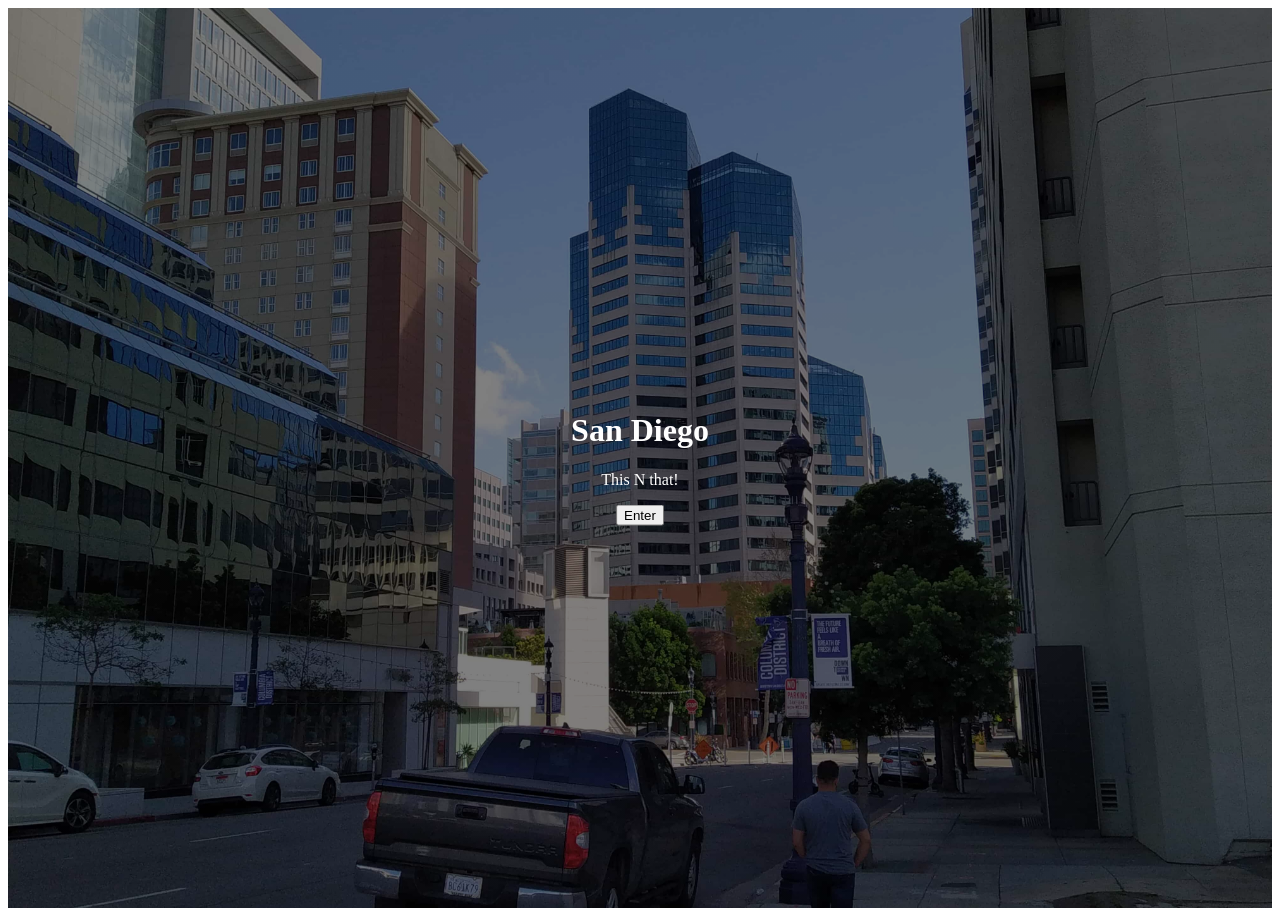
<file: index.html>
<!DOCTYPE html>
<html lang="en">
    <head>
        <meta charset='utf-8'>
        <meta http-equiv='X-UA-Compatible' content='IE=edge'>
        <title>Charlie's San Diego Page ++</title>
        <meta name='viewport' content='width=device-width, initial-scale=1.0'>
        <link rel="stylesheet" href="css/lndpg.css">
	 </head>
<body>
	 <div class="hero-image">
  <div class="hero-text">
    <h1>San Diego</h1>
    <p>This N that!</p>
    <a href="home.html"><button>Enter</button></a>
  </div>
</div> 

</body>
</html>
</file>
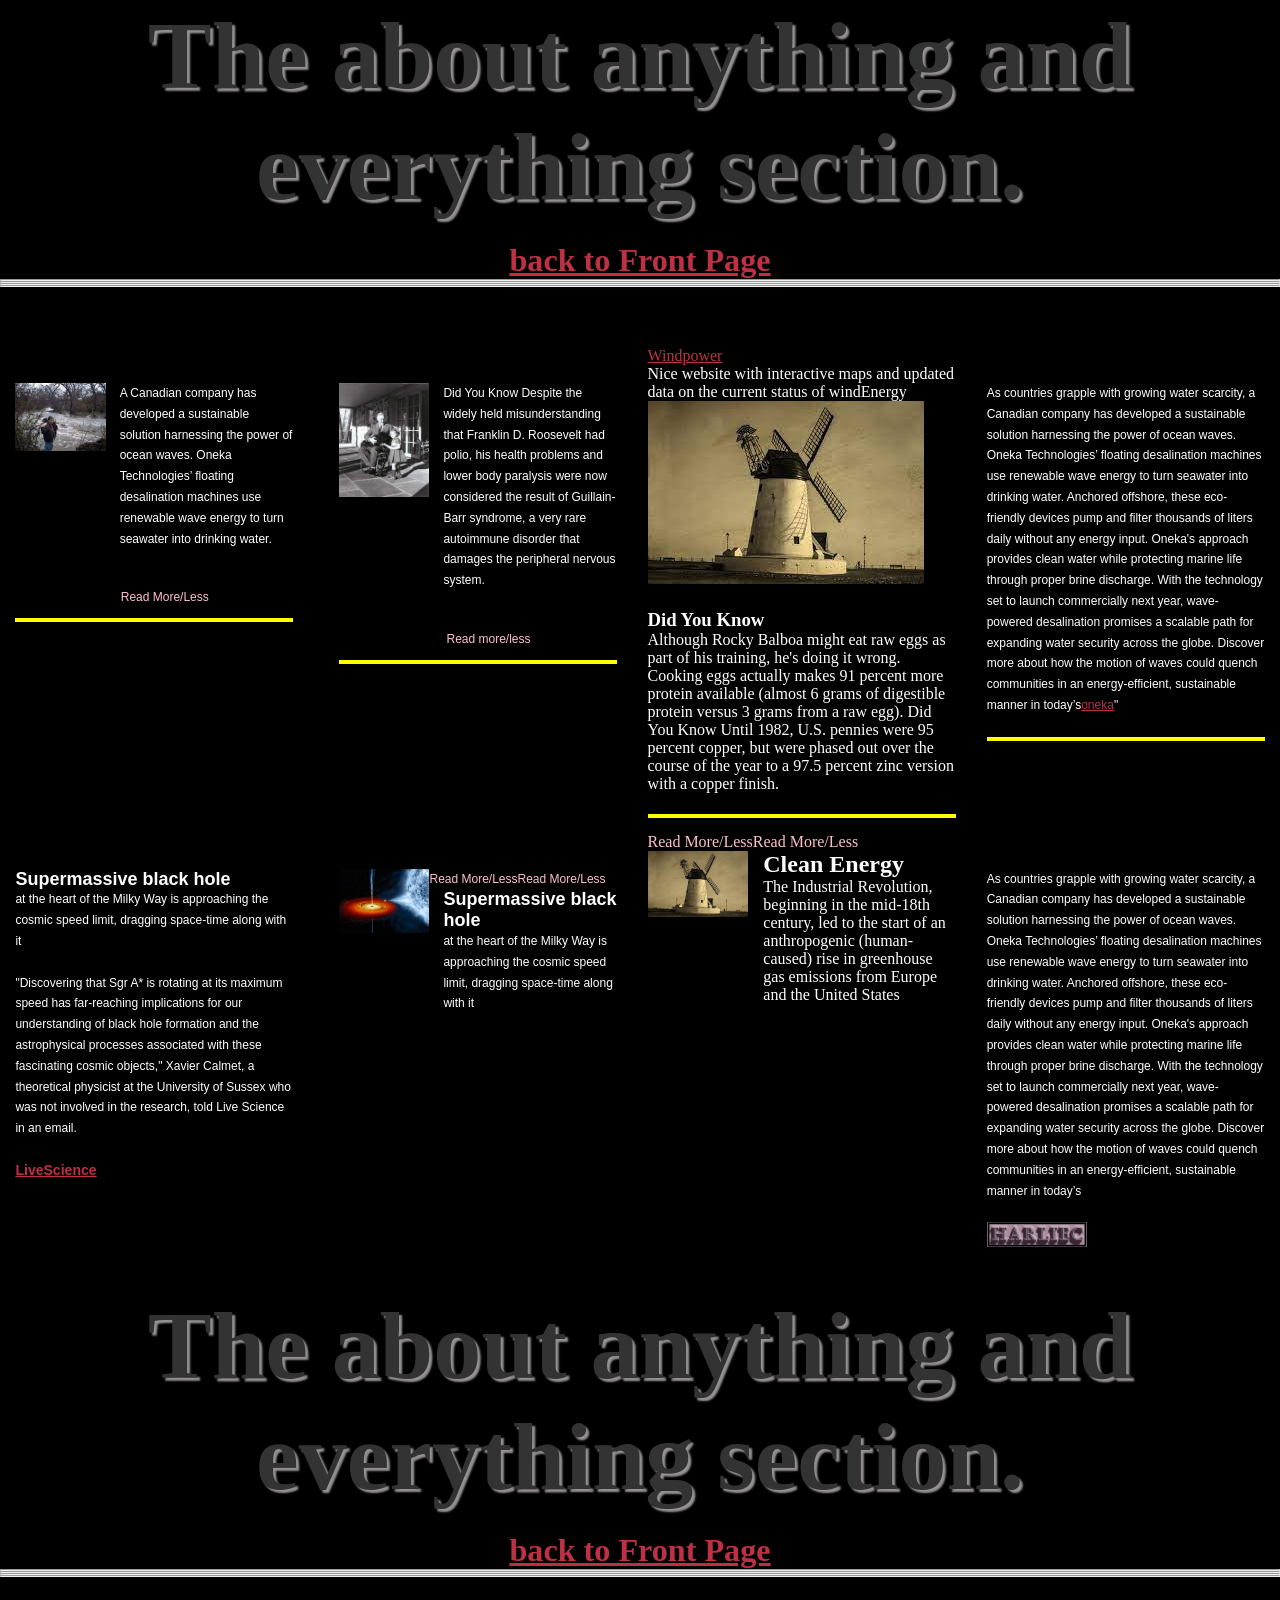
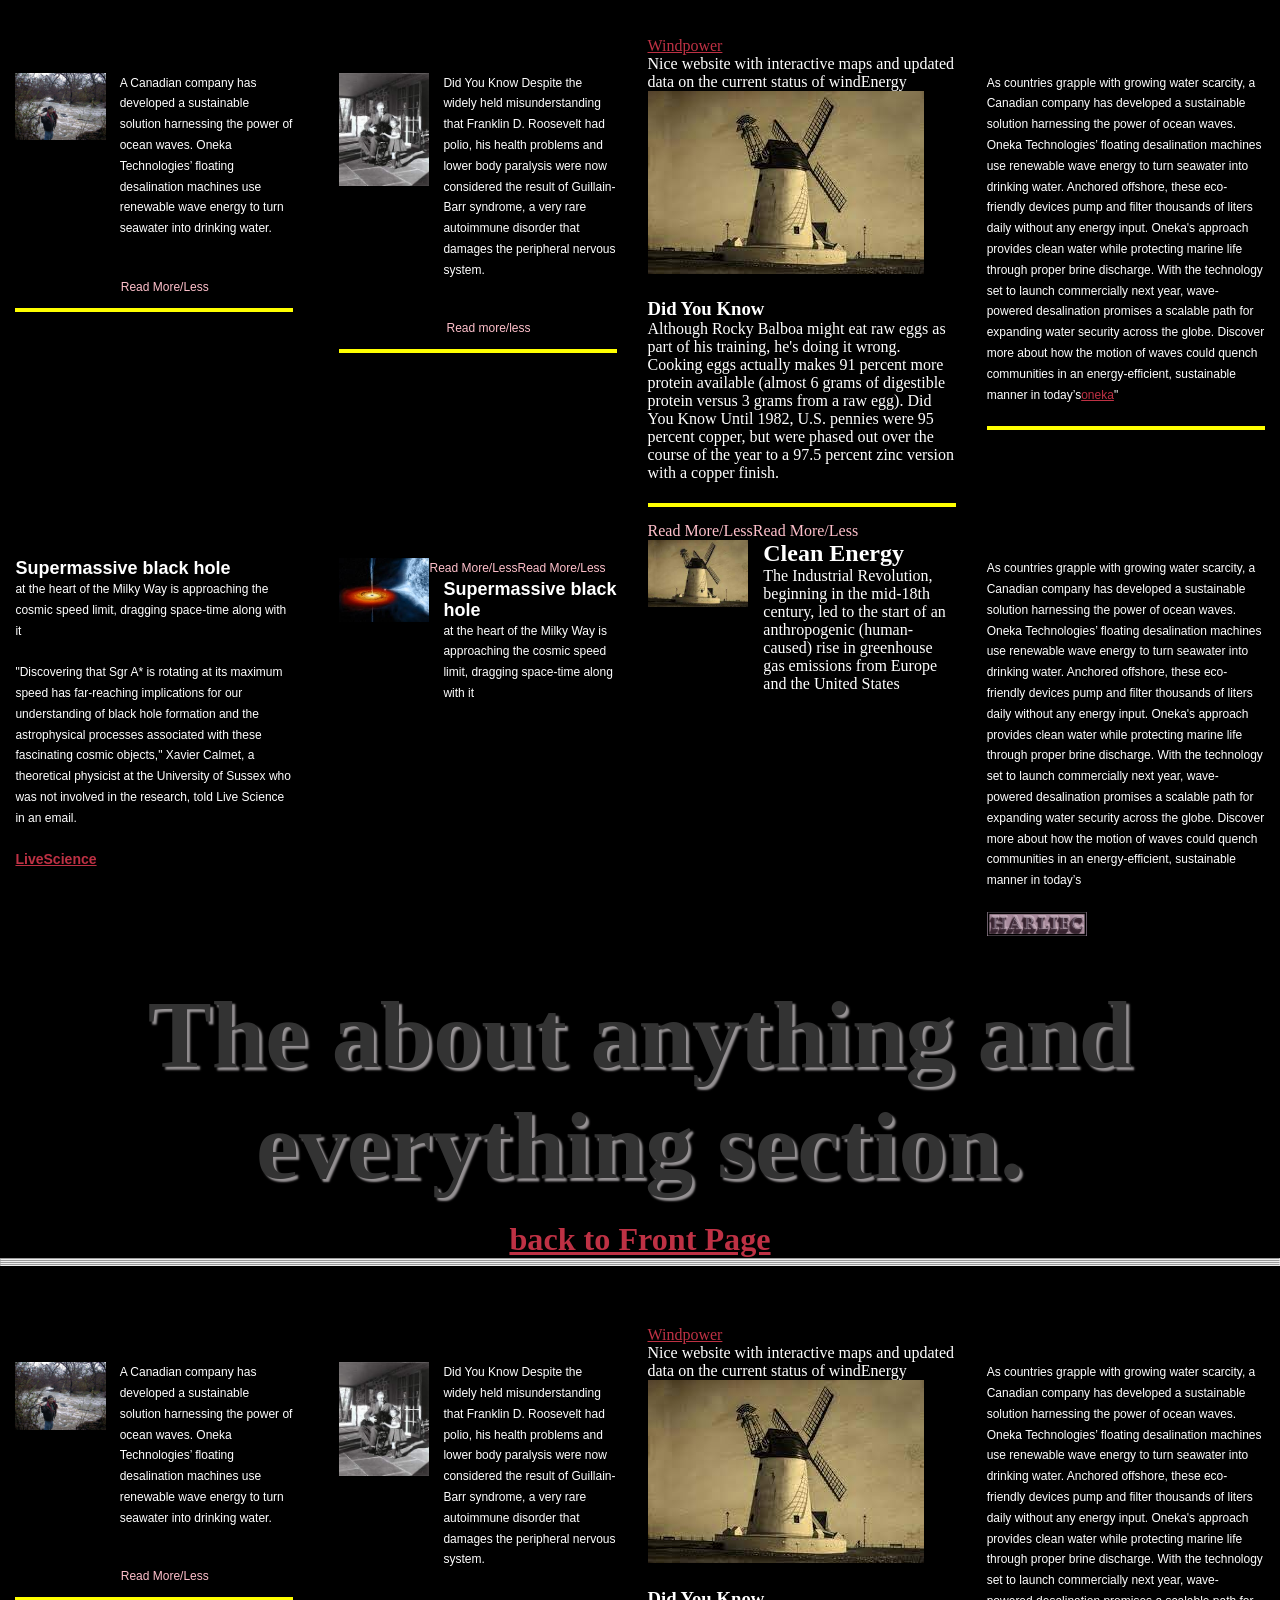
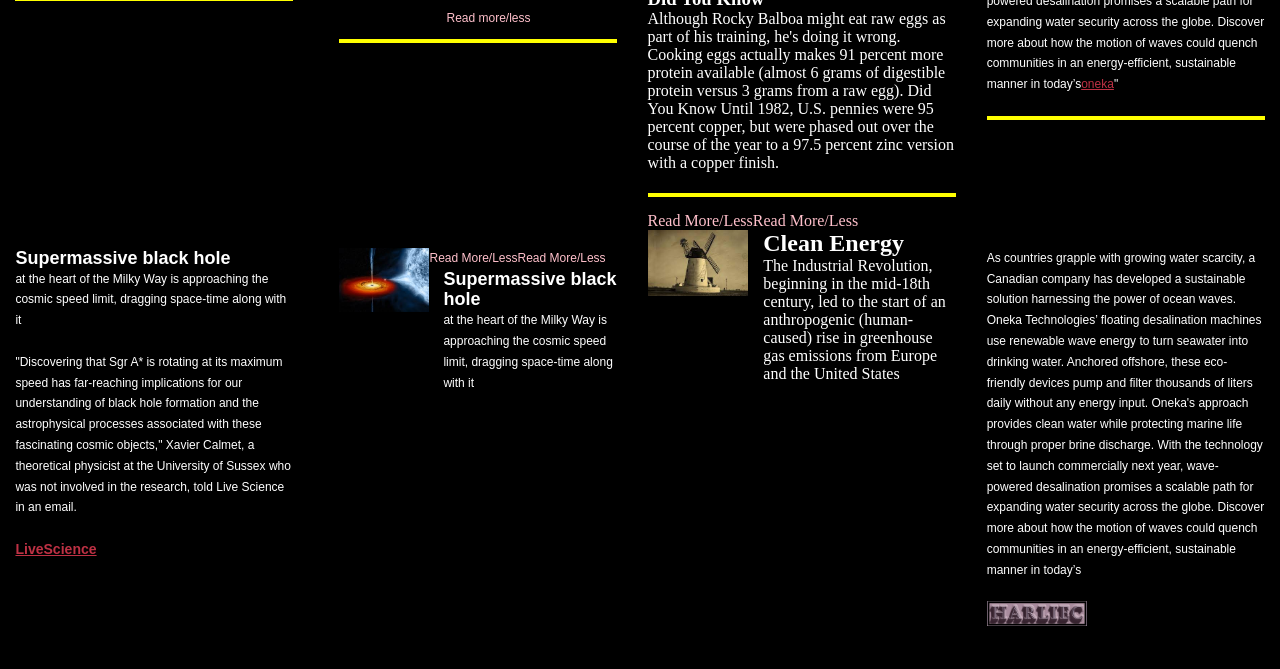
<file: about.html>
<!DOCTYPE html>
<html lang="en">
    <head>
        <meta charset='utf-8'>
        <meta http-equiv='X-UA-Compatible' content='IE=edge'>
        <title>San Diego</title>
		 <meta name='viewport' content='width=device-width, initial-scale=1.0'>
		<link rel="stylesheet" href="css/aboutStuff.css">
      
     </head>
<body>
	<header>
		<h1>The about anything and everything section.</h1>
		<a class="a" href="home.html"><h6>back to Front Page</h6></a>
		
		<hr><hr class="hr1"><hr class="hr2"><hr class="hr3">
	</header>
<main class="main">
    <div class="body"><!--class = body for boxes-->
	<div class="box1">
		<article>
         <input type="checkbox" id="read_more" role="button">
         <label for="read_more" onclick=""><span>Read More/Less</span><span>Read More/Less</span></label>     
         <figure>
            <img src="images/cameronwet.jpg" alt="I'm all wet" />
         </figure>
         <section>
            <p>A Canadian company has developed a sustainable solution harnessing the power of ocean waves. Oneka Technologies’ floating desalination machines use renewable wave energy to turn seawater into drinking water. </p>
         </section>
         <section>
            <p>Anchored offshore, these eco-friendly devices pump and filter thousands of liters daily without any energy input. Oneka's approach provides clean water while protecting marine life through proper brine discharge. With the technology set to launch commercially next year, wave-powered desalination promises a scalable path for expanding water security across the globe.
	Discover more about how the motion of waves could quench communities in an energy-efficient, sustainable manner in today’s world. <a href="https://interestingengineering.com/innovation/desalinate-sea-water-using-wave-power?utm_source=Blueprint+Daily&utm_campaign=c80043c41d-EMAIL_CAMPAIGN_2023_11_07_12_00&utm_medium=email&utm_term=0_5201d9a22f-c80043c41d-%5BLIST_EMAIL_ID%5DMust" target="_blank"> READ MORE.</a></p>
         </section>
      </article>
	</div></div>
    <div class="body1">
	<div class="box2">
		<article>
         <input type="checkbox" id="read_more1" role="button">
         <label for="read_more1" onclick=""><span>Read more/less</span><span>Read Less</span></label>     
         <figure>
            <img src="images/fdr.jpg" alt="I'm a president" />
         </figure>
         <section>
            <p>Did You Know

	Despite the widely held misunderstanding that Franklin D. Roosevelt had polio, his health problems and lower body paralysis were now considered the result of Guillain-Barr syndrome, a very rare autoimmune disorder that damages the peripheral nervous system.</p>
         </section>
         <section>
            <p>Roosevelt's doctor, Robert W. Lovett, believed that the president had contracted the polio virus when he visited a Scout camp 13 days earlier. Dr Lovett was then the leading American doctor for polio. For him, fever and the crippling side effects were sufficient to diagnose the president with polio. The reason why all factors were pointed at polio, the disease was rampant during that period with several outbreaks reported during the previous summer in many cities. In addition, very little was known of the Guillain-Barré Syndrome.

	   The truth is that even if the doctors would have correctly diagnosed FDR, there was no treatment for GBS and very little was known about it. Roosevelt would have still received the same treatment he did with polio diagnosis.

	  Roosevelt bounded on his wheelchair surely resembled a polio survivor. Roosevelt himself believed he had polio, which is why he started advocating for polio research which led to the March of Dime, officially known as the National Foundation for Infantile Paralysis, an initiative geared towards raising funds to fight polio. It was his famous misdiagnosis that initiated research on the disease, development of vaccine and several campaigns to create public awareness. It is so ironical that this misdiagnosis is saving thousands of lives today.</p>
         </section>
      </article>
	</div></div>
	
	<div class="box3"><a href="https://www.thewindpower.net/index.php" target="_blank"<h3>Windpower</h3></a>
<p>Nice website with interactive maps and updated data on the current status of windEnergy<img src="images/windmill.jpg" target="_blank"</p>

<h3>Did You Know</h3>
<section><p>
Although Rocky Balboa might eat raw eggs as part of his training, he's doing it wrong. Cooking eggs actually makes 91 percent more protein available (almost 6 grams of digestible protein versus 3 grams from a raw egg).

Did You Know

Until 1982, U.S. pennies were 95 percent copper, but were phased out over the course of the year to a 97.5 percent zinc version with a copper finish.</p>
		</section>
	</div>
	<div class="body">
	<div class="box4"><p>As countries grapple with growing water scarcity, a Canadian company has developed a sustainable solution harnessing the power of ocean waves. Oneka Technologies’ floating desalination machines use renewable wave energy to turn seawater into drinking water. 
	Anchored offshore, these eco-friendly devices pump and filter thousands of liters daily without any energy input. Oneka's approach provides clean water while protecting marine life through proper brine discharge. With the technology set to launch commercially next year, wave-powered desalination promises a scalable path for expanding water security across the globe.
	Discover more about how the motion of waves could quench communities in an energy-efficient, sustainable manner in today’s<a href="https://www.onekawater.com/" target="_blank">oneka</a>"</p>
	
	</div></div>
	<div class="body">
	
	<div class="box5">
	 <section>
	<h2>Supermassive black hole</h2><p> at the heart of the Milky Way is approaching the cosmic speed limit, dragging space-time along with it</p>
	 </section>
	  <section><p>"Discovering that Sgr A* is rotating at its maximum speed has far-reaching implications for our understanding of black hole formation and the astrophysical processes associated with these fascinating cosmic objects," Xavier Calmet, a theoretical physicist at the University of Sussex who was not involved in the research, told Live Science in an email.<a href="https://www.livescience.com/space/black-holes/our-galaxys-monster-black-hole-is-spinning-at-top-speed-and-its-dragging-everything-along?utm_term=A696EC05-0C9B-445B-AFF1-965F57014A93&lrh=de65c3655bb140c555aa219e5ed49d13468af8698f04f84cad2d57348c63aaca&utm_campaign=368B3745-DDE0-4A69-A2E8-62503D85375D&utm_medium=email&utm_content=DA164ADD-880B-4869-BCA2-31EA2F55DB92&utm_source=SmartBrief" target="_blank"</p><h3>LiveScience</h3></a>
	 </section>
	</div></div>
	 <div class="body1"><!--class = body for boxes-->
	<div class="box6">
		<article>
         <input type="checkbox" id="read_more6" role="button">
         <label for="read_more6" onclick=""><span>Read More/Less</span><span>Read More/Less</span></label>     
         <figure>
            <img src="images/blkhole.jpg" alt="I'm a blackhole" />
         </figure>
         <section>
            <h2>Supermassive black hole</h2><p> at the heart of the Milky Way is approaching the cosmic speed limit, dragging space-time along with it</p>
         </section>
         <section><p>"Discovering that Sgr A* is rotating at its maximum speed has far-reaching implications for our understanding of black hole formation and the astrophysical processes associated with these fascinating cosmic objects," Xavier Calmet, a theoretical physicist at the University of Sussex who was not involved in the research, told Live Science in an email.<a href="https://www.livescience.com/space/black-holes/our-galaxys-monster-black-hole-is-spinning-at-top-speed-and-its-dragging-everything-along?utm_term=A696EC05-0C9B-445B-AFF1-965F57014A93&lrh=de65c3655bb140c555aa219e5ed49d13468af8698f04f84cad2d57348c63aaca&utm_campaign=368B3745-DDE0-4A69-A2E8-62503D85375D&utm_medium=email&utm_content=DA164ADD-880B-4869-BCA2-31EA2F55DB92&utm_source=SmartBrief" target="_blank"></p><h3>LiveScience</h3></a>
	 </section>
      </article>
	</div></div>
	<div class="box7">
		<article>
         <input type="checkbox" id="read_more7" role="button">
         <label for="read_more7" onclick=""><span>Read More/Less</span><span>Read More/Less</span></label>     
         <figure>
            <img src="images/windmill.jpg" alt="I'm a windmill" />
         </figure>
         <section>
            <h2>Clean Energy</h2><p>The Industrial Revolution, beginning in the mid-18th century, led to the start of an anthropogenic (human-caused) rise in greenhouse gas emissions from Europe and the United States</p>
         </section>
         <section><p>Global warming refers to the increase in the planet’s overall average temperature in recent decades. Natural processes have always affected Earth’s temperature and climate, but more recently, the planet’s temperature and climate have changed at a higher pace than nature alone can explain. These rapid changes are due to human activities and the widespread use of fossil fuels for energy.Click to read more--><a href="https://education.nationalgeographic.org/resource/global-warming/" target="_blank"</p>Global Warming</a>
	 </section>
      </article>
	</div></div>
	<div class="body">
	<div class="box8"><p>As countries grapple with growing water scarcity, a Canadian company has developed a sustainable solution harnessing the power of ocean waves. Oneka Technologies’ floating desalination machines use renewable wave energy to turn seawater into drinking water. 
	Anchored offshore, these eco-friendly devices pump and filter thousands of liters daily without any energy input. Oneka's approach provides clean water while protecting marine life through proper brine discharge. With the technology set to launch commercially next year, wave-powered desalination promises a scalable path for expanding water security across the globe.
	Discover more about how the motion of waves could quench communities in an energy-efficient, sustainable manner in today’s</p>
		<img src="images/harliec_a.jpg" width="100px" height="auto">
	</div>
	</div><!--class = body for boxes-->
</main>	
</body>

</html><!DOCTYPE html>
<html lang="en">
    <head>
        <meta charset='utf-8'>
        <meta http-equiv='X-UA-Compatible' content='IE=edge'>
        <title>San Diego</title>
		 <meta name='viewport' content='width=device-width, initial-scale=1.0'>
		<link rel="stylesheet" href="css/aboutStuff.css">
      
     </head>
<body>
	<header>
		<h1>The about anything and everything section.</h1>
		<a class="a" href="home.html"><h6>back to Front Page</h6></a>
		
		<hr><hr class="hr1"><hr class="hr2"><hr class="hr3">
	</header>
<main class="main">
    <div class="body"><!--class = body for boxes-->
	<div class="box1">
		<article>
         <input type="checkbox" id="read_more" role="button">
         <label for="read_more" onclick=""><span>Read More/Less</span><span>Read More/Less</span></label>     
         <figure>
            <img src="images/cameronwet.jpg" alt="I'm all wet" />
         </figure>
         <section>
            <p>A Canadian company has developed a sustainable solution harnessing the power of ocean waves. Oneka Technologies’ floating desalination machines use renewable wave energy to turn seawater into drinking water. </p>
         </section>
         <section>
            <p>Anchored offshore, these eco-friendly devices pump and filter thousands of liters daily without any energy input. Oneka's approach provides clean water while protecting marine life through proper brine discharge. With the technology set to launch commercially next year, wave-powered desalination promises a scalable path for expanding water security across the globe.
	Discover more about how the motion of waves could quench communities in an energy-efficient, sustainable manner in today’s world. <a href="https://interestingengineering.com/innovation/desalinate-sea-water-using-wave-power?utm_source=Blueprint+Daily&utm_campaign=c80043c41d-EMAIL_CAMPAIGN_2023_11_07_12_00&utm_medium=email&utm_term=0_5201d9a22f-c80043c41d-%5BLIST_EMAIL_ID%5DMust" target="_blank"> READ MORE.</a></p>
         </section>
      </article>
	</div></div>
    <div class="body1">
	<div class="box2">
		<article>
         <input type="checkbox" id="read_more1" role="button">
         <label for="read_more1" onclick=""><span>Read more/less</span><span>Read Less</span></label>     
         <figure>
            <img src="images/fdr.jpg" alt="I'm a president" />
         </figure>
         <section>
            <p>Did You Know

	Despite the widely held misunderstanding that Franklin D. Roosevelt had polio, his health problems and lower body paralysis were now considered the result of Guillain-Barr syndrome, a very rare autoimmune disorder that damages the peripheral nervous system.</p>
         </section>
         <section>
            <p>Roosevelt's doctor, Robert W. Lovett, believed that the president had contracted the polio virus when he visited a Scout camp 13 days earlier. Dr Lovett was then the leading American doctor for polio. For him, fever and the crippling side effects were sufficient to diagnose the president with polio. The reason why all factors were pointed at polio, the disease was rampant during that period with several outbreaks reported during the previous summer in many cities. In addition, very little was known of the Guillain-Barré Syndrome.

	   The truth is that even if the doctors would have correctly diagnosed FDR, there was no treatment for GBS and very little was known about it. Roosevelt would have still received the same treatment he did with polio diagnosis.

	  Roosevelt bounded on his wheelchair surely resembled a polio survivor. Roosevelt himself believed he had polio, which is why he started advocating for polio research which led to the March of Dime, officially known as the National Foundation for Infantile Paralysis, an initiative geared towards raising funds to fight polio. It was his famous misdiagnosis that initiated research on the disease, development of vaccine and several campaigns to create public awareness. It is so ironical that this misdiagnosis is saving thousands of lives today.</p>
         </section>
      </article>
	</div></div>
	
	<div class="box3"><a href="https://www.thewindpower.net/index.php" target="_blank"<h3>Windpower</h3></a>
<p>Nice website with interactive maps and updated data on the current status of windEnergy<img src="images/windmill.jpg" target="_blank"</p>

<h3>Did You Know</h3>
<section><p>
Although Rocky Balboa might eat raw eggs as part of his training, he's doing it wrong. Cooking eggs actually makes 91 percent more protein available (almost 6 grams of digestible protein versus 3 grams from a raw egg).

Did You Know

Until 1982, U.S. pennies were 95 percent copper, but were phased out over the course of the year to a 97.5 percent zinc version with a copper finish.</p>
		</section>
	</div>
	<div class="body">
	<div class="box4"><p>As countries grapple with growing water scarcity, a Canadian company has developed a sustainable solution harnessing the power of ocean waves. Oneka Technologies’ floating desalination machines use renewable wave energy to turn seawater into drinking water. 
	Anchored offshore, these eco-friendly devices pump and filter thousands of liters daily without any energy input. Oneka's approach provides clean water while protecting marine life through proper brine discharge. With the technology set to launch commercially next year, wave-powered desalination promises a scalable path for expanding water security across the globe.
	Discover more about how the motion of waves could quench communities in an energy-efficient, sustainable manner in today’s<a href="https://www.onekawater.com/" target="_blank">oneka</a>"</p>
	
	</div></div>
	<div class="body">
	
	<div class="box5">
	 <section>
	<h2>Supermassive black hole</h2><p> at the heart of the Milky Way is approaching the cosmic speed limit, dragging space-time along with it</p>
	 </section>
	  <section><p>"Discovering that Sgr A* is rotating at its maximum speed has far-reaching implications for our understanding of black hole formation and the astrophysical processes associated with these fascinating cosmic objects," Xavier Calmet, a theoretical physicist at the University of Sussex who was not involved in the research, told Live Science in an email.<a href="https://www.livescience.com/space/black-holes/our-galaxys-monster-black-hole-is-spinning-at-top-speed-and-its-dragging-everything-along?utm_term=A696EC05-0C9B-445B-AFF1-965F57014A93&lrh=de65c3655bb140c555aa219e5ed49d13468af8698f04f84cad2d57348c63aaca&utm_campaign=368B3745-DDE0-4A69-A2E8-62503D85375D&utm_medium=email&utm_content=DA164ADD-880B-4869-BCA2-31EA2F55DB92&utm_source=SmartBrief" target="_blank"</p><h3>LiveScience</h3></a>
	 </section>
	</div></div>
	 <div class="body1"><!--class = body for boxes-->
	<div class="box6">
		<article>
         <input type="checkbox" id="read_more6" role="button">
         <label for="read_more6" onclick=""><span>Read More/Less</span><span>Read More/Less</span></label>     
         <figure>
            <img src="images/blkhole.jpg" alt="I'm a blackhole" />
         </figure>
         <section>
            <h2>Supermassive black hole</h2><p> at the heart of the Milky Way is approaching the cosmic speed limit, dragging space-time along with it</p>
         </section>
         <section><p>"Discovering that Sgr A* is rotating at its maximum speed has far-reaching implications for our understanding of black hole formation and the astrophysical processes associated with these fascinating cosmic objects," Xavier Calmet, a theoretical physicist at the University of Sussex who was not involved in the research, told Live Science in an email.<a href="https://www.livescience.com/space/black-holes/our-galaxys-monster-black-hole-is-spinning-at-top-speed-and-its-dragging-everything-along?utm_term=A696EC05-0C9B-445B-AFF1-965F57014A93&lrh=de65c3655bb140c555aa219e5ed49d13468af8698f04f84cad2d57348c63aaca&utm_campaign=368B3745-DDE0-4A69-A2E8-62503D85375D&utm_medium=email&utm_content=DA164ADD-880B-4869-BCA2-31EA2F55DB92&utm_source=SmartBrief" target="_blank"></p><h3>LiveScience</h3></a>
	 </section>
      </article>
	</div></div>
	<div class="box7">
		<article>
         <input type="checkbox" id="read_more7" role="button">
         <label for="read_more7" onclick=""><span>Read More/Less</span><span>Read More/Less</span></label>     
         <figure>
            <img src="images/windmill.jpg" alt="I'm a windmill" />
         </figure>
         <section>
            <h2>Clean Energy</h2><p>The Industrial Revolution, beginning in the mid-18th century, led to the start of an anthropogenic (human-caused) rise in greenhouse gas emissions from Europe and the United States</p>
         </section>
         <section><p>Global warming refers to the increase in the planet’s overall average temperature in recent decades. Natural processes have always affected Earth’s temperature and climate, but more recently, the planet’s temperature and climate have changed at a higher pace than nature alone can explain. These rapid changes are due to human activities and the widespread use of fossil fuels for energy.Click to read more--><a href="https://education.nationalgeographic.org/resource/global-warming/" target="_blank"</p>Global Warming</a>
	 </section>
      </article>
	</div></div>
	<div class="body">
	<div class="box8"><p>As countries grapple with growing water scarcity, a Canadian company has developed a sustainable solution harnessing the power of ocean waves. Oneka Technologies’ floating desalination machines use renewable wave energy to turn seawater into drinking water. 
	Anchored offshore, these eco-friendly devices pump and filter thousands of liters daily without any energy input. Oneka's approach provides clean water while protecting marine life through proper brine discharge. With the technology set to launch commercially next year, wave-powered desalination promises a scalable path for expanding water security across the globe.
	Discover more about how the motion of waves could quench communities in an energy-efficient, sustainable manner in today’s</p>
		<img src="images/harliec_a.jpg" width="100px" height="auto">
	</div>
	</div><!--class = body for boxes-->
</main>	
</body>

</html><!DOCTYPE html>
<html lang="en">
    <head>
        <meta charset='utf-8'>
        <meta http-equiv='X-UA-Compatible' content='IE=edge'>
        <title>San Diego</title>
		 <meta name='viewport' content='width=device-width, initial-scale=1.0'>
		<link rel="stylesheet" href="css/aboutStuff.css">
      
     </head>
<body>
	<header>
		<h1>The about anything and everything section.</h1>
		<a class="a" href="home.html"><h6>back to Front Page</h6></a>
		
		<hr><hr class="hr1"><hr class="hr2"><hr class="hr3">
	</header>
<main class="main">
    <div class="body"><!--class = body for boxes-->
	<div class="box1">
		<article>
         <input type="checkbox" id="read_more" role="button">
         <label for="read_more" onclick=""><span>Read More/Less</span><span>Read More/Less</span></label>     
         <figure>
            <img src="images/cameronwet.jpg" alt="I'm all wet" />
         </figure>
         <section>
            <p>A Canadian company has developed a sustainable solution harnessing the power of ocean waves. Oneka Technologies’ floating desalination machines use renewable wave energy to turn seawater into drinking water. </p>
         </section>
         <section>
            <p>Anchored offshore, these eco-friendly devices pump and filter thousands of liters daily without any energy input. Oneka's approach provides clean water while protecting marine life through proper brine discharge. With the technology set to launch commercially next year, wave-powered desalination promises a scalable path for expanding water security across the globe.
	Discover more about how the motion of waves could quench communities in an energy-efficient, sustainable manner in today’s world. <a href="https://interestingengineering.com/innovation/desalinate-sea-water-using-wave-power?utm_source=Blueprint+Daily&utm_campaign=c80043c41d-EMAIL_CAMPAIGN_2023_11_07_12_00&utm_medium=email&utm_term=0_5201d9a22f-c80043c41d-%5BLIST_EMAIL_ID%5DMust" target="_blank"> READ MORE.</a></p>
         </section>
      </article>
	</div></div>
    <div class="body1">
	<div class="box2">
		<article>
         <input type="checkbox" id="read_more1" role="button">
         <label for="read_more1" onclick=""><span>Read more/less</span><span>Read Less</span></label>     
         <figure>
            <img src="images/fdr.jpg" alt="I'm a president" />
         </figure>
         <section>
            <p>Did You Know

	Despite the widely held misunderstanding that Franklin D. Roosevelt had polio, his health problems and lower body paralysis were now considered the result of Guillain-Barr syndrome, a very rare autoimmune disorder that damages the peripheral nervous system.</p>
         </section>
         <section>
            <p>Roosevelt's doctor, Robert W. Lovett, believed that the president had contracted the polio virus when he visited a Scout camp 13 days earlier. Dr Lovett was then the leading American doctor for polio. For him, fever and the crippling side effects were sufficient to diagnose the president with polio. The reason why all factors were pointed at polio, the disease was rampant during that period with several outbreaks reported during the previous summer in many cities. In addition, very little was known of the Guillain-Barré Syndrome.

	   The truth is that even if the doctors would have correctly diagnosed FDR, there was no treatment for GBS and very little was known about it. Roosevelt would have still received the same treatment he did with polio diagnosis.

	  Roosevelt bounded on his wheelchair surely resembled a polio survivor. Roosevelt himself believed he had polio, which is why he started advocating for polio research which led to the March of Dime, officially known as the National Foundation for Infantile Paralysis, an initiative geared towards raising funds to fight polio. It was his famous misdiagnosis that initiated research on the disease, development of vaccine and several campaigns to create public awareness. It is so ironical that this misdiagnosis is saving thousands of lives today.</p>
         </section>
      </article>
	</div></div>
	
	<div class="box3"><a href="https://www.thewindpower.net/index.php" target="_blank"<h3>Windpower</h3></a>
<p>Nice website with interactive maps and updated data on the current status of windEnergy<img src="images/windmill.jpg" target="_blank"</p>

<h3>Did You Know</h3>
<section><p>
Although Rocky Balboa might eat raw eggs as part of his training, he's doing it wrong. Cooking eggs actually makes 91 percent more protein available (almost 6 grams of digestible protein versus 3 grams from a raw egg).

Did You Know

Until 1982, U.S. pennies were 95 percent copper, but were phased out over the course of the year to a 97.5 percent zinc version with a copper finish.</p>
		</section>
	</div>
	<div class="body">
	<div class="box4"><p>As countries grapple with growing water scarcity, a Canadian company has developed a sustainable solution harnessing the power of ocean waves. Oneka Technologies’ floating desalination machines use renewable wave energy to turn seawater into drinking water. 
	Anchored offshore, these eco-friendly devices pump and filter thousands of liters daily without any energy input. Oneka's approach provides clean water while protecting marine life through proper brine discharge. With the technology set to launch commercially next year, wave-powered desalination promises a scalable path for expanding water security across the globe.
	Discover more about how the motion of waves could quench communities in an energy-efficient, sustainable manner in today’s<a href="https://www.onekawater.com/" target="_blank">oneka</a>"</p>
	
	</div></div>
	<div class="body">
	
	<div class="box5">
	 <section>
	<h2>Supermassive black hole</h2><p> at the heart of the Milky Way is approaching the cosmic speed limit, dragging space-time along with it</p>
	 </section>
	  <section><p>"Discovering that Sgr A* is rotating at its maximum speed has far-reaching implications for our understanding of black hole formation and the astrophysical processes associated with these fascinating cosmic objects," Xavier Calmet, a theoretical physicist at the University of Sussex who was not involved in the research, told Live Science in an email.<a href="https://www.livescience.com/space/black-holes/our-galaxys-monster-black-hole-is-spinning-at-top-speed-and-its-dragging-everything-along?utm_term=A696EC05-0C9B-445B-AFF1-965F57014A93&lrh=de65c3655bb140c555aa219e5ed49d13468af8698f04f84cad2d57348c63aaca&utm_campaign=368B3745-DDE0-4A69-A2E8-62503D85375D&utm_medium=email&utm_content=DA164ADD-880B-4869-BCA2-31EA2F55DB92&utm_source=SmartBrief" target="_blank"</p><h3>LiveScience</h3></a>
	 </section>
	</div></div>
	 <div class="body1"><!--class = body for boxes-->
	<div class="box6">
		<article>
         <input type="checkbox" id="read_more6" role="button">
         <label for="read_more6" onclick=""><span>Read More/Less</span><span>Read More/Less</span></label>     
         <figure>
            <img src="images/blkhole.jpg" alt="I'm a blackhole" />
         </figure>
         <section>
            <h2>Supermassive black hole</h2><p> at the heart of the Milky Way is approaching the cosmic speed limit, dragging space-time along with it</p>
         </section>
         <section><p>"Discovering that Sgr A* is rotating at its maximum speed has far-reaching implications for our understanding of black hole formation and the astrophysical processes associated with these fascinating cosmic objects," Xavier Calmet, a theoretical physicist at the University of Sussex who was not involved in the research, told Live Science in an email.<a href="https://www.livescience.com/space/black-holes/our-galaxys-monster-black-hole-is-spinning-at-top-speed-and-its-dragging-everything-along?utm_term=A696EC05-0C9B-445B-AFF1-965F57014A93&lrh=de65c3655bb140c555aa219e5ed49d13468af8698f04f84cad2d57348c63aaca&utm_campaign=368B3745-DDE0-4A69-A2E8-62503D85375D&utm_medium=email&utm_content=DA164ADD-880B-4869-BCA2-31EA2F55DB92&utm_source=SmartBrief" target="_blank"></p><h3>LiveScience</h3></a>
	 </section>
      </article>
	</div></div>
	<div class="box7">
		<article>
         <input type="checkbox" id="read_more7" role="button">
         <label for="read_more7" onclick=""><span>Read More/Less</span><span>Read More/Less</span></label>     
         <figure>
            <img src="images/windmill.jpg" alt="I'm a windmill" />
         </figure>
         <section>
            <h2>Clean Energy</h2><p>The Industrial Revolution, beginning in the mid-18th century, led to the start of an anthropogenic (human-caused) rise in greenhouse gas emissions from Europe and the United States</p>
         </section>
         <section><p>Global warming refers to the increase in the planet’s overall average temperature in recent decades. Natural processes have always affected Earth’s temperature and climate, but more recently, the planet’s temperature and climate have changed at a higher pace than nature alone can explain. These rapid changes are due to human activities and the widespread use of fossil fuels for energy.Click to read more--><a href="https://education.nationalgeographic.org/resource/global-warming/" target="_blank"</p>Global Warming</a>
	 </section>
      </article>
	</div></div>
	<div class="body">
	<div class="box8"><p>As countries grapple with growing water scarcity, a Canadian company has developed a sustainable solution harnessing the power of ocean waves. Oneka Technologies’ floating desalination machines use renewable wave energy to turn seawater into drinking water. 
	Anchored offshore, these eco-friendly devices pump and filter thousands of liters daily without any energy input. Oneka's approach provides clean water while protecting marine life through proper brine discharge. With the technology set to launch commercially next year, wave-powered desalination promises a scalable path for expanding water security across the globe.
	Discover more about how the motion of waves could quench communities in an energy-efficient, sustainable manner in today’s</p>
		<img src="images/harliec_a.jpg" width="100px" height="auto">
	</div>
	</div><!--class = body for boxes-->
</main>	
</body>

</html>
</file>
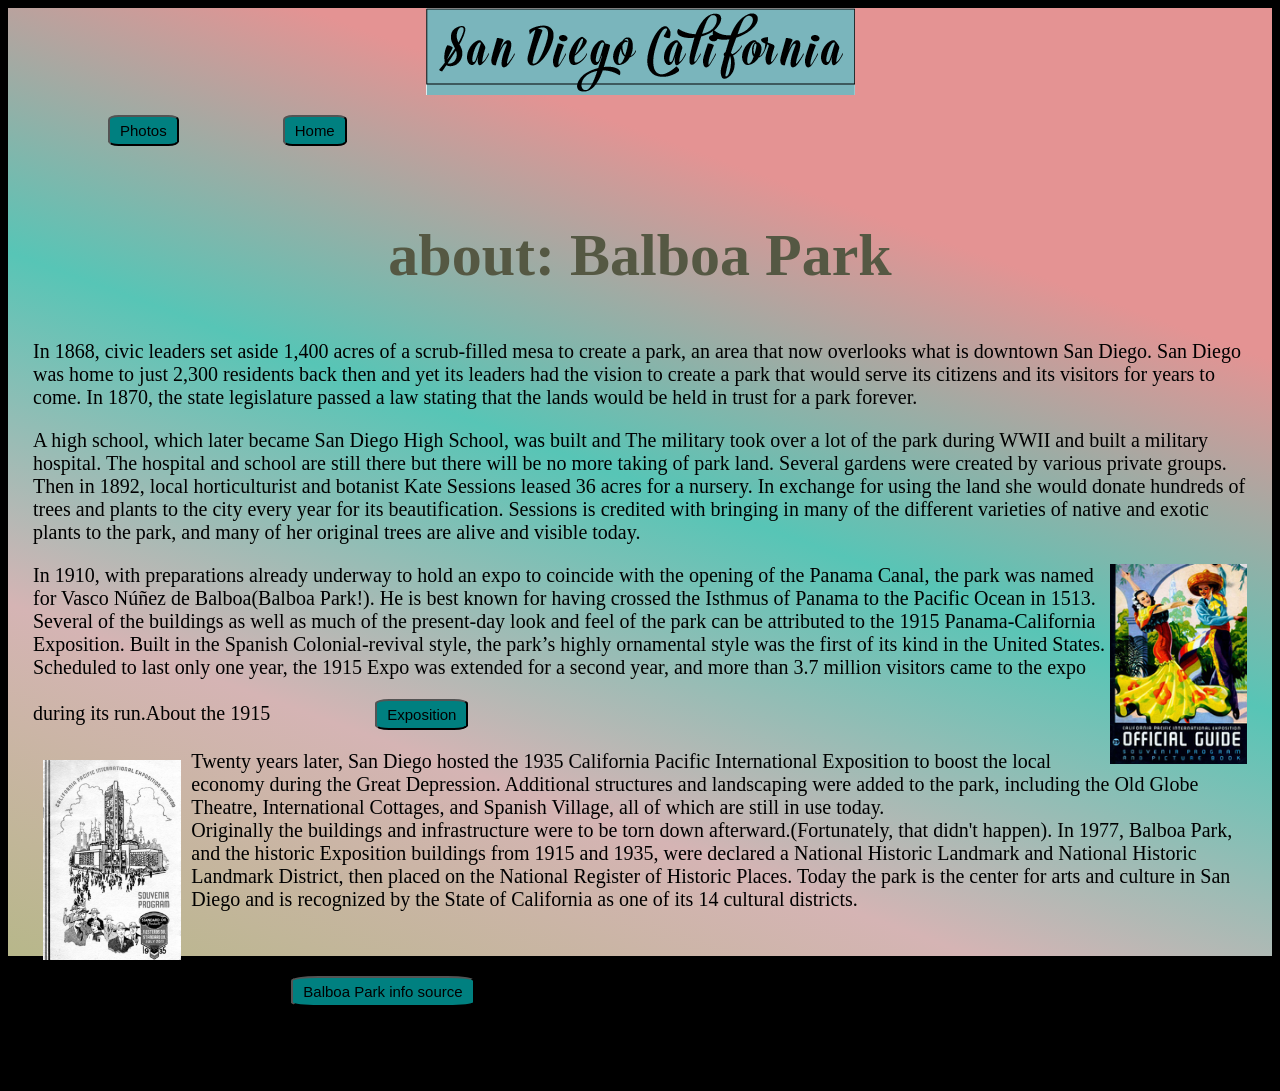
<file: balboapark.html>
<!DOCTYPE html>
<html lang="en">
    <head>
        <meta charset='utf-8'>
        <meta http-equiv='X-UA-Compatible' content='IE=edge'>
        <title>balboa park</title>
		 <meta name='viewport' content='width=device-width, initial-scale=1.0'>
		<link rel="stylesheet" href="css/sdCA.css">
	
      
     </head>
<body>
  <div id="grad">
  <div id="grad2">
   <div id="grad3">
	<header class="hdr">
	<img class="hdrimg" src="images/sdCA.png">
	<a class="a" href="album.html"><button>Photos</button></a>
	 <a class="b" href="home.html"><button>Home</button></a>
	 
	</header>
  <section class="balprk">
    
		<h1> about: Balboa Park</h1>
		<p>In 1868, civic leaders set aside 1,400 acres of a scrub-filled mesa to create a park, an area that now overlooks what is downtown San Diego.  San Diego was home to just 2,300 residents back then and yet its leaders had the vision to create a park that would serve its citizens and its visitors for years to come. In 1870, the state legislature passed a law stating that the lands would be held in trust for a park forever.</p>

		<p> A high school, which later became San Diego High School, was built and The military took over a lot of the park during WWII and built a military hospital. The hospital and school are still there but there will be no more taking of park land.
		Several gardens were created by various private groups. Then in 1892, local horticulturist and botanist Kate Sessions leased 36 acres for a nursery. In exchange for using the land she would donate hundreds of trees and plants to the city every year for its beautification. Sessions is credited with bringing in many of the different varieties of native and exotic plants to the park, and many of her original trees are alive and visible today.</p>

		<p>In 1910, <img class="png" src="images2/guide.png" height="200" width="auto">with preparations already underway to hold an expo to coincide with the opening of the Panama Canal, the park was named for Vasco Núñez de Balboa(Balboa Park!). He is best known for having crossed the Isthmus of Panama to the Pacific Ocean in 1513. Several of the buildings as well as much of the present-day look and feel of the park can be attributed to the 1915 Panama-California Exposition. Built in the Spanish Colonial-revival style, the park’s highly ornamental style was the first of its kind in the United States.  Scheduled to last only one year, the 1915 Expo was extended for a second year, and more than 3.7 million visitors came to the expo during its run.About the 1915
		<a href="https://pancalarchive.org/about-the-exposition/" target="_blank"><button class="btnx"> Exposition</button> </a><br></p>
		<img class="png1" src="images2/brochure.png" height="200" width="auto">
		<p>Twenty years later, San Diego hosted the 1935 California Pacific International Exposition to boost the local economy during the Great Depression. Additional structures and landscaping were added to the park, including the Old Globe Theatre, International Cottages, and Spanish Village, all of which are still in use today.
		<br>Originally the buildings and infrastructure were to be torn down afterward.(Fortunately, that didn't happen).

		In 1977, Balboa Park, and the historic Exposition buildings from 1915 and 1935, were declared a National Historic Landmark and National Historic Landmark District, then placed on the National Register of Historic Places. Today the park is the center for arts and culture in San Diego and is recognized by the State of California as one of its 14 cultural districts. </p>

	
	</section>
   </div></div></div>
	<footer class="ftr"><a class="b" href="https://www.sandiego.org/articles/balboa-park/history.aspx"target="_blank"><button class="btn_c">Balboa Park info source</button></a>
	<p> This website is,was and will be designed and maintained by Charlie, any use of any kind is absolutely permisable by "Charlie". </p>
	 <p>Charlies San Diego Website. 2023-25</p>
     </footer>		
  
  
</body>
</html>
</file>
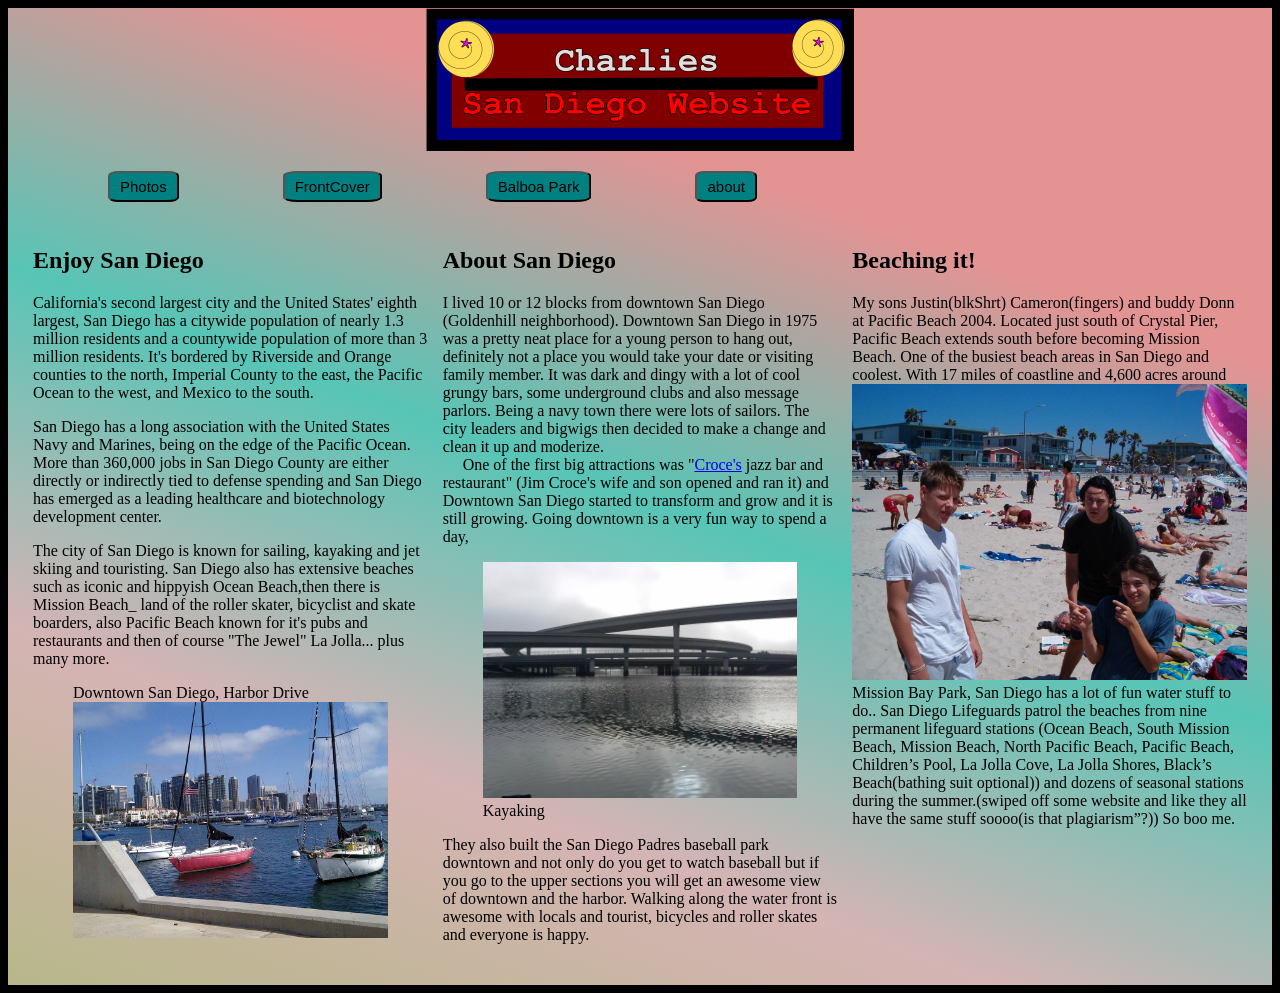
<file: home.html>
<!DOCTYPE html>
<html lang="en">
    <head>
        <meta charset='utf-8'>
        <title>index</title>
	<meta name="viewport" content="width=device-width, initial-scale=1.0">
	<link rel="stylesheet" href="css/sdCA.css">
      </head>
<body>
	<div id="grad">
        <div id="grad2">
        <div id="grad3">
    <header class="hdr">
	<img class="hdrimg" src="images/c_bnr.png">
	<a href="album.html"><button>Photos</button></a>
	 <a href="index.html"><button>FrontCover</button></a>
	 <a href="balboapark.html"><button>Balboa Park</button></a>
	  <a href="about.html"><button>about</button></a>
	</header>
	
    <main class="main">
	<div>
	<h2>Enjoy San Diego</h2>
	<p>California's second largest city and the United States' eighth largest, San Diego has a citywide population of nearly 1.3 million residents and a countywide population of more than 3 million residents. It's bordered by Riverside and Orange counties to the north, Imperial County to the east, the Pacific Ocean to the west, and Mexico to the south. </p><p>San Diego has a long association with the United States Navy and Marines, being on the edge of the Pacific Ocean. More than 360,000 jobs in San Diego County are either directly or indirectly tied to defense spending and San Diego has emerged as a leading healthcare and biotechnology development center. </p>
	<p>The city of San Diego is known for sailing, kayaking and jet skiing and touristing. San Diego also has extensive beaches such as iconic and hippyish Ocean Beach,then there is Mission Beach_ land of the roller skater, bicyclist and skate boarders, also Pacific Beach known for it's pubs and restaurants and then of course "The Jewel" La Jolla... plus many more.  </p>
	
	 <figure>
		<figcaption">Downtown San Diego, Harbor Drive<img class="img1" src="images2/sdharbor1.jpg"></figcaption>
		 </figure>
	</div>	
	 <div class="box2"><h2>About San Diego</h2><p>I lived 10 or 12 blocks from downtown San Diego (Goldenhill neighborhood). Downtown San Diego in 1975 was a pretty neat place for a young person to hang out, definitely not a place you would take your date or visiting family member. It was dark and dingy with a lot of cool grungy bars, some underground clubs and also message parlors. Being a navy town there were lots of sailors. 
	   The city leaders and bigwigs then decided to make a change and clean it up and moderize. <br>&nbsp;&nbsp;&nbsp;&nbsp;	One of the first big attractions was "<a href="https://en.wikipedia.org/wiki/"target="_blank">Croce's</a>  jazz bar and restaurant" (Jim Croce's wife and son opened and ran it) and Downtown San Diego started to transform and grow and it is still growing. Going downtown is a very fun way to spend a day,  <figure>
		<figcaption"><img class="img1" src="images2/kayak2.jpg">Kayaking </figcaption>
		 </figure>They also built the San Diego Padres baseball park downtown and not only do you get to watch baseball but if you go to the upper sections you will get an awesome view of downtown and the harbor.
		Walking along the water front is awesome with locals and tourist, bicycles and roller skates and everyone is happy.</p>
		
		 
	 </div>
	 <div class="box3"> 
		<h2>Beaching it!</h2><p>My sons Justin(blkShrt) Cameron(fingers) and buddy Donn at Pacific Beach 2004.
		Located just south of Crystal Pier, Pacific Beach extends south before becoming Mission Beach. One of the busiest beach areas in San Diego and coolest.
		<img class="img1" src="images2/boysbch.jpg">With 17 miles of coastline and 4,600 acres around Mission Bay Park, San Diego has a lot of fun water stuff to do.. San Diego Lifeguards patrol the beaches from nine permanent lifeguard stations (Ocean Beach, South Mission Beach, Mission Beach, North Pacific Beach, Pacific Beach, Children’s Pool, La Jolla Cove, La Jolla Shores, Black’s Beach(bathing suit optional)) and dozens of seasonal stations during the summer.(swiped off some website and like they all have the same stuff soooo(is that plagiarism”?)) So boo me.</p> 
     </div>
     </main>
	 </div></div></div><!--div's for gradient-->
	<footer class="ftr">
		
	
    </footer>		

</body>
</html>
</file>
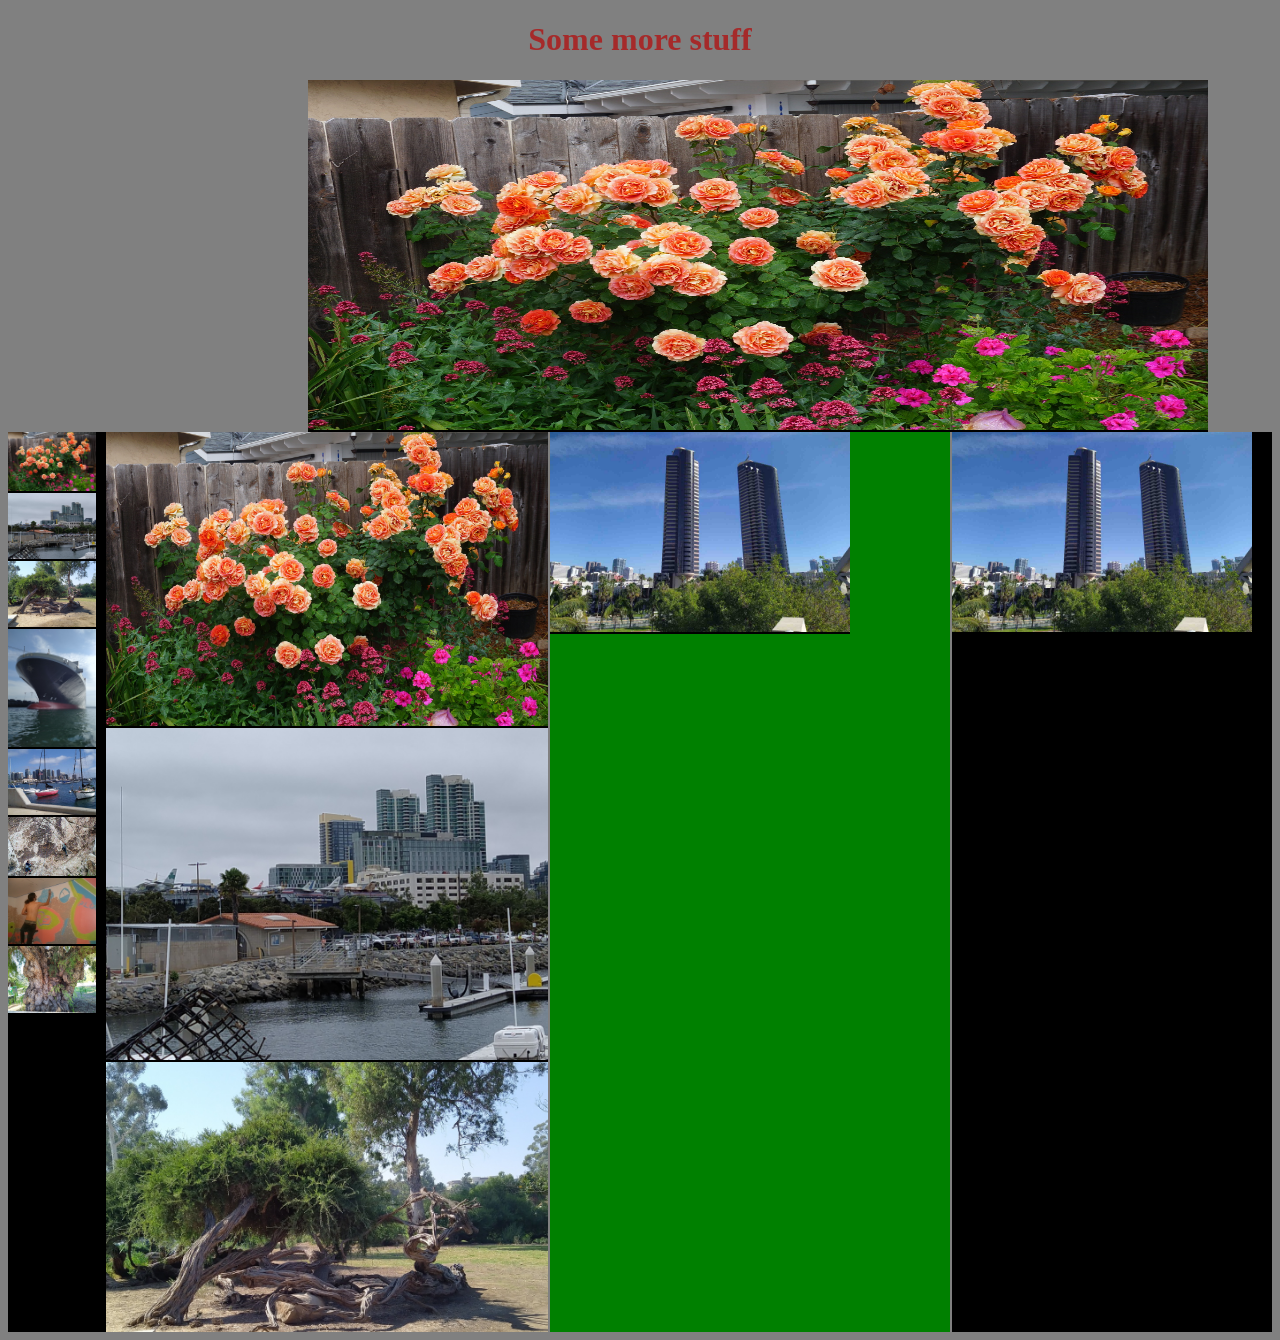
<file: slider.html>
<!DOCTYPE html>
<html lang="en">
    <head>
        <meta charset='utf-8'>
        <title>index</title>
	<meta name="viewport" content="width=device-width, initial-scale=1.0">
	<link rel="stylesheet" href="css/slider.css">
      </head>
<body>
    <h1 class="hdr_h1">Some more stuff</h1>
  <header class="header"><img src="images/rose1.jpg" height="350px" width="900px">
		  
			
		</header> 
   <div class="main">
	 <div class="wrapper">
  <nav class="lil-nav">
 
	 <a href="#image-1">
    <img class="lil-nav__img" src="images/rose1.jpg" alt="roses" />
  </a>
  <a href="#image-2">
    <img class="lil-nav__img" src="images2/dntn1.jpg" alt="downtown" />
  </a>
   <a href="#image-3">
    <img class="lil-nav__img" src="images2/treev.jpg" alt="neat tree" />
  </a>
  <a href="#image-4">
    <img class="lil-nav__img" src="images2/ship.jpg" alt="ship" />
  </a>
   <a href="#image-5">
    <img class="lil-nav__img" src="images2/sdharbor1.jpg" alt="harbor" />
  </a>
  <a href="#image-6">
    <img class="lil-nav__img" src="images2/justin.jpg" alt="rock climb" />
  </a>
   <a href="#image-7">
    <img class="lil-nav__img" src="images2/artist.jpg" alt="artist" />
  </a>
  <a href="#image-8">
    <img class="lil-nav__img" src="images2/treez.jpg" alt="tree" />
  </a>
  </nav>
  <div class="gallery">
	<img class="gallery__img" id="image-1" src="images/rose1.jpg" alt="roses" />
	<img class="gallery__img" id="image-2" src="images2/dntn1.jpg" alt="downtown" />
	<img class="gallery__img" id="image-3" src="images2/treev.jpg" alt="tree" />
	<img class="gallery__img" id="image-4" src="images2/ship.jpg" alt="ship" />
	<img class="gallery__img" id="image-5" src="images2/justin.jpg" alt="rock climb" />
	<img class="gallery__img" id="image-6" src="images2/artist.jpg" alt="artist" />
	<img class="gallery__img" id="image-7" src="images2/trolhse1a.jpg" alt="troll house" />
	<img class="gallery__img" id="image-8" src="images2/treez.jpg" alt="tree" />
  
  </div>
  
  
</div>
<div class="box2">
	<img src="images/hrbdr2_A.jpg" width="300px" height="auto">
</div>
<div class="box3">
	<img src="images/hrbdr2_A.jpg" width="300px" height="auto">
</div>
</div
</body>
</html>
</file>
<file: css/lndpg.css>
body, html {
    height: 100%;
}

/* The hero image */
.hero-image {
  background-image: linear-gradient(rgba(0, 0, 0, 0.5), rgba(0, 0, 0, 0.5)), url("../images/dntwnz.jpg");

  height: 100%;

  background-position: center;
  background-repeat: no-repeat;
  background-size: cover;
  position: relative;
}

/* Place text in the middle of the image */
.hero-text {
  text-align: center;
  position: absolute;
  top: 50%;
  left: 50%;
  transform: translate(-50%, -50%);
  color: white;
}
</file>
<file: css/aboutStuff.css>
html { background:#000;
	color:#fff;
 }

 * {
     margin: 0;
     padding: 0;
     
 }
 header {
	text-align:center;
	margin-bottom:60px;
	font-size:3rem;
 }
 header hr {color:#D2DE32;}
 header .hr1 {color:#FA7070;}
 header .hr2 {color:#A6CF98;}
 header .hr3 {color:#F1EB90;}

 h1 {
   font-family: arial sans-serif;
   font-size: 2em;
   font-weight: 900;
   color: #333;
   margin-bottom: 20px;
   text-shadow: 3px 3px 2px rgba(150, 146, 148, 1);
 }
 .main {
	display:grid;
	grid-template-columns: 1fr 1fr 1fr 1fr;
	grid-gap:15px;
}

 figure {
     margin: 0 0 1.3rem 0;
     -webkit-transition: .125s linear;
     -moz-transition: .125s linear;
     -ms-transition: .125s linear;
     -o-transition: .125s linear;
     transition: .125s linear;
 }

 figure img {
     max-width: 100%;
     height: auto;
 }

.body {
     max-width: 480px;
     width: 90%;
     margin: 3em auto;
     font-size: 75%;
     line-height: 1.3rem;
     font-family: sans-serif;
     position: relative;
     *zoom: 1;
 }

.body:before, .body:after {
     content: "";
     display: table;
 }

.body:after { clear: both }
.body1 {
     max-width: 480px;
     width: 90%;
     margin: 3em auto;
     font-size: 75%;
     line-height: 1.3rem;
     font-family: sans-serif;
     position: relative;
     *zoom: 1;
 }

.body1:before, .body1:after {
     content: "";
     display: table;
 }

.body1:after { clear: both }
.body6 {
     max-width: 480px;
     width: 90%;
     margin: 3em auto;
     font-size: 75%;
     line-height: 1.3rem;
     font-family: sans-serif;
     position: relative;
     *zoom: 1;
 }

.body6:before, .body6:after {
     content: "";
     display: table;
 }

.body6:after { clear: both }

 p { margin-bottom: 1.3rem }

 article {
     margin-bottom: 3rem;
     position: relative;
     *zoom: 1;
 }

 article:before, article:after {
     content: "";
     display: table;
 }

 article:after { clear: both }

 article figure {
     float: left;
     width: 32.5%;
 }

 article section:first-of-type {
     float: right;
     width: 62.5%;
 }

 article section:last-of-type {
     display: none;
     visibility: hidden;
 }

 section {
     -webkit-transition: .125s linear;
     -moz-transition: .125s linear;
     -ms-transition: .125s linear;
     -o-transition: .125s linear;
     transition: .125s linear;
 }

 input[type=checkbox] {
     border: 0;
     clip: rect(0 0 0 0);
     height: 1px;
     width: 1px;
     margin: -1px;
     overflow: hidden;
     padding: 0;
     position: absolute;
 }

 [for="read_more"] {
     position: absolute;
     bottom: -3rem;
     left: 0;
     width: 100%;
     text-align: center;
     padding: .65rem;
     box-shadow: inset 1px 1px rgba(0, 0, 0, 0.1), inset -1px -1px rgba(0, 0, 0, 0.1);
 }
 [for="read_more1"] {/*readmore1*/
     position: absolute;
     bottom: -3rem;
     left: 0;
     width: 100%;
     text-align: center;
     padding: .65rem;
     box-shadow: inset 1px 1px rgba(0, 0, 0, 0.1), inset -1px -1px rgba(0, 0, 0, 0.1);
 }

 [for="read_more"]:hover {
     background: rgba(0,0,0,.5);
     color: rgb(255,255,255);
 }
 [for="read_more1"]:hover {/*readmore1*/
     background: rgba(0,0,0,.5);
     color: rgb(255,255,255);
 }

 [for="read_more"] span:last-of-type {
     display: none;
     visibility: hidden;
 }
 [for="read_more1"] span:last-of-type {/*readmore1*/
     display: none;
     visibility: hidden;
 }

 input[type=checkbox]:checked ~ section {
     display: block;
     visibility: visible;
     width: 100%;
 }

 input[type=checkbox]:checked ~ figure { width: 100% }

 input[type=checkbox]:checked ~ [for="read_more"] span:first-of-type {
     display: none;
     visibility: hidden;
 }

 input[type=checkbox]:checked ~ [for="read_more"] span:last-of-type {
     display: block;
     visibility: visible;
 }
 a {color:#BE3144;}
 span {color:pink;}
 .box1,  .box2, .box3, .box4 {
	 border-bottom:4px solid yellow;
 }
</file>
<file: css/sdCA.css>
body {
	background:#000;
}
#grad { background: linear-gradient(200deg,#E49393,#E49393,#57C5B6, #D5B4B4,#B7B78A);}
grad2 { background-image: linear-gradient(275deg, #AED2FF,#999,#7C81AD, #213555,#016A70);color: #000; padding:25px;border-radius:20px;}
grad3 { background-image: linear-gradient(33deg,brown,gray,pink,#57C5B6,#C2D9FF,#C2D9FF, #E49393,orange );color: #000; padding:25px;border-radius:20px;}
.hdrimg {
	display: block;
  margin-left: auto;
  margin-right: auto;
	max-width:100%;
	
}
h1 {
	text-align:center;
	font-size:3em;
	color:#555843;
}
.h1today {
	color:#fff;
}
.balprk {
	font-size:20px;
	padding:25px;
}
button {
	margin:20px 0 0 100px;
	padding: 5px 10px 5px 10px;
	background:teal;
	border-radius:15%;
	font-size:15px;
	 
}
button:hover {
      background-color:#BFB29E;
      transition: 0.7s;
	
  }
.main {
	display:grid;
	grid-template-columns: 1fr 1fr 1fr;
	grid-gap:15px;
	padding:25px;
}
@media only screen and (min-device-width:778px) and (max-device-width:1024px;){
    body{background-color:#ccc;
    }
}
.png {
	float:right;
	max-width:100%;
}
.png1 {
	float:left;
	margin:10px;
	max-width:100%;
}
.img1 {
	 float:left;
	 padding:0 5px 19px 0;
	 margin-bottom:-15px;
	 max-width:100%;
 }

img1:hover {
    -webkit-transform:scale(1.5); /* or some other value */
    transform:scale(1.5);
}
img {
  display: block;
  max-width: 100%;
}


box3 {
	background:#000;
}
</file>
<file: css/slider.css>
body {
	background:gray;
}
.header {
	margin-left:300px;
	
}
.hdr_h1 {
	text-align:center;
	color:brown;
}
.main {
	display:grid;
	grid-template-columns: 1fr 25rem 20rem;
	grid-gap:2px;
}

img {
  display: block;
  max-width: 100%;
  border-bottom: 2px solid black;
}

.wrapper {
  display: grid;
  grid-template-columns: 1fr 5fr;
  grid-gap: 10px;
  overflow: hidden;
  height: 100vh; 
}
.gallery {
  overflow: scroll;
}
.lil-nav {
  overflow-y: scroll;
  overflow-x: hidden;
}
.box3 {
	background:black;
	color:white;
}
.box2 {
	background:green;
}
.wrapper {
	background:black;
}
</file>
